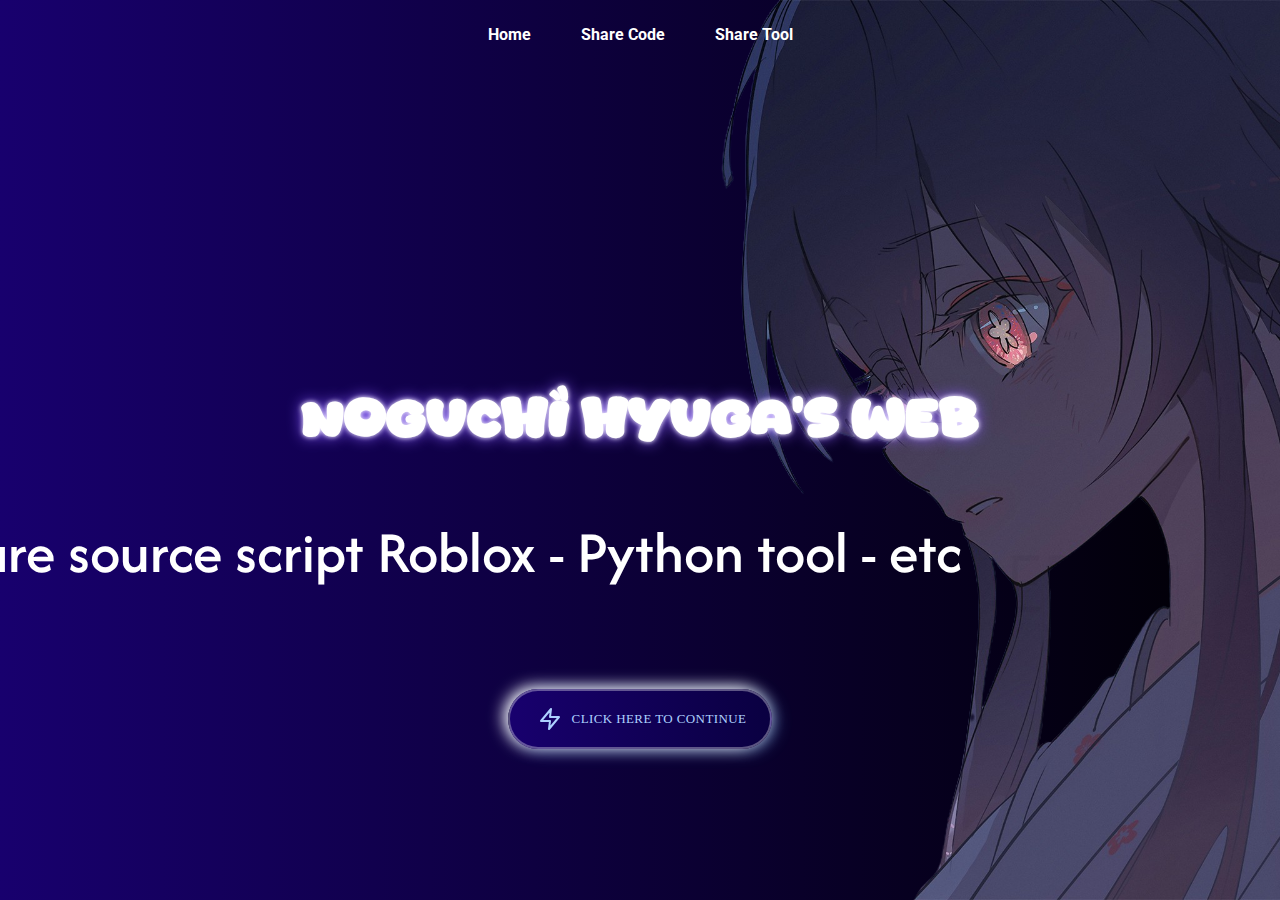
<file: index.html>
<!DOCTYPE html>
<html lang="en">
<head>
    <meta charset="UTF-8">
    <meta name="viewport" content="width=device-width, initial-scale=1.0">
    <title>Share source script roblox free</title>
    <link rel="stylesheet" href="style.css">
    <link rel="preconnect" href="https://fonts.googleapis.com">
    <link rel="preconnect" href="https://fonts.gstatic.com" crossorigin>
    <link href="https://fonts.googleapis.com/css2?family=Afacad+Flux:wght@100..1000&family=Kanit:ital,wght@0,100;0,200;0,300;0,400;0,500;0,600;0,700;0,800;0,900;1,100;1,200;1,300;1,400;1,500;1,600;1,700;1,800;1,900&family=Lato:ital,wght@0,100;0,300;0,400;0,700;0,900;1,100;1,300;1,400;1,700;1,900&family=Open+Sans:ital,wght@0,300..800;1,300..800&family=Playwrite+VN+Guides&family=Roboto:ital,wght@0,100;0,300;0,400;0,500;0,700;0,900;1,100;1,300;1,400;1,500;1,700;1,900&family=Sigmar&family=Spline+Sans:wght@300..700&display=swap" rel="stylesheet">
    <link rel="stylesheet" href="bar.css">
    <link rel="stylesheet" href="style_topbar.css">
    <link rel="icon" type="image/jpg" href="./app/jp.jpg">
    <meta property="og:title" content="Noguchi Hyuga's web">
    <meta property="og:description" content="Web share free source script roblox - tool etc">
    <meta property="og:image" content="https://encrypted-tbn0.gstatic.com/images?q=tbn:ANd9GcRcDqRr_DLbvmS9Cb_YlF-YEiqnfHnf5Walag&s">
    <meta property="og:url" content="https://www.facebook.com/p.khnah.itonltz">
    <meta property="og:type" content="website">
</head>
<body>
    <!-- From Uiverse.io by akshat-patel28 --> 
    <!-- <div class="troi">
        <nav class="bar">
            <ul class="menu">
                <li><a href="#">Home</a></li>
                <li><a href="#">Share Code</a></li>
                <li><a href="#">Share Tool</a></li>
            </ul>
        </nav>
    </div> -->
    <div class="Main">
        <div class="Title">
            <h1 class="title-store">Noguchi Hyuga's Web</h1>
            <h1 class="title">Share source script Roblox - Python tool - etc</h1>
        </div>
        <div class="img-content">
            <img src="./app/hutao.png">
        </div>
    </div>
    <div class="bttun">
        <button onclick="go('./sharecode.html')">
            <svg viewBox="0 0 24 24" width="24" height="24" stroke="currentColor" stroke-width="2" fill="none" stroke-linecap="round" stroke-linejoin="round" class="css-i6dzq1"><polygon points="13 2 3 14 12 14 11 22 21 10 12 10 13 2"></polygon></svg> Click here to continue
        </button>
    </div>
    <script src="./script.js"></script>
    <script>
        window.onload = function() {
            addtopbar();
        };
    </script>
</body>
</html>
</file>
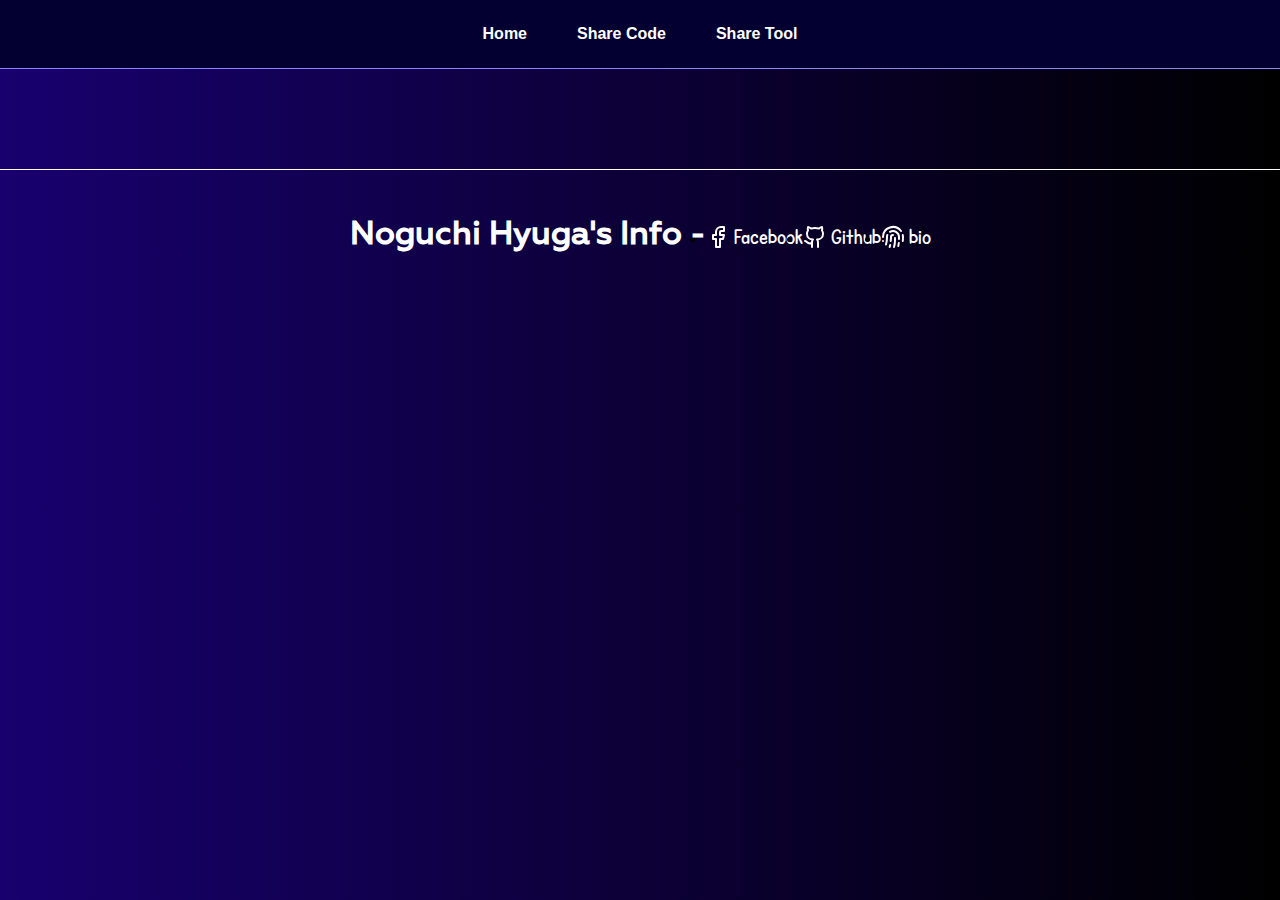
<file: sharecode.html>
<!DOCTYPE html>
<html lang="en">

<head>
    <meta charset="UTF-8">
    <meta name="viewport" content="width=device-width, initial-scale=1.0">
    <title>Share code - Noguchi Hyuga</title>
    <link rel="stylesheet" href="style_topbar.css">
    <link rel="stylesheet" href="content.css">
    <link rel="icon" type="image/jpg" href="./app/jp.jpg">
    <meta property="og:title" content="Noguchi Hyuga's web">
    <meta property="og:description" content="Web share free source script roblox - tool etc">
    <meta property="og:image" content="https://encrypted-tbn0.gstatic.com/images?q=tbn:ANd9GcRcDqRr_DLbvmS9Cb_YlF-YEiqnfHnf5Walag&s">
    <meta property="og:url" content="https://www.facebook.com/p.khnah.itonltz">
    <meta property="og:type" content="website">
</head>

<body>
    <div class="oitroi" id="ha">
        <h1 id="text-loading"><span><svg xmlns="http://www.w3.org/2000/svg" width="24" height="24" viewBox="0 0 24 24" fill="none" stroke="currentColor" stroke-width="2" stroke-linecap="round" stroke-linejoin="round" class="lucide lucide-aperture-icon lucide-aperture"><circle cx="12" cy="12" r="10"/><path d="m14.31 8 5.74 9.94"/><path d="M9.69 8h11.48"/><path d="m7.38 12 5.74-9.94"/><path d="M9.69 16 3.95 6.06"/><path d="M14.31 16H2.83"/><path d="m16.62 12-5.74 9.94"/></svg> </span> Loading . . .</h1>
    </div>
    <style>
        .oitroi {
            position: absolute;
            top: 0;
            width: 100%;
            height: 100%;
            background-color: #000000;
            z-index: 5000;
        }
        .oitroi h1 {
            display: flex;
            justify-content: center;
            align-items: center;
            width: 100%;
            height: 100%;
            color: white;
            font-family: "Roboto", sans-serif;
            font-optical-sizing: auto;
            font-weight: 100;
            font-style: normal;
            font-variation-settings:
                "wdth" 100;
        }
        .oitroi h1 span svg {
            margin-right: 10px;
            font-size: 10px;
            rotate: 0deg;
            animation: troi 1s infinite;
        }
        @keyframes troi {
            from {
                rotate: 0deg;
            }
            to {
                rotate: 360deg;
            }
        }
    </style>
    <div class="content" id="Content">
        <!-- From Uiverse.io by Yaya12085 -->
        <!-- <div class="plan">
            <div class="inner">
                <span class="pricing">
                    <span>
                        Free <small>/checkpoint</small>
                    </span>
                </span>
                <img src="https://img-cdn.2game.vn/2021/02/28/Hutao-va-nhung-dieu-can-biet-khi-co-nang-ra-mat-game-thu-Genshin-Impact-1.jpg">
                <p class="title">Source Cheat Rokid</p>
                <p class="info">Mã nguồn script Bắp Red hub - Là một script hack mạnh mẽ trong Blox Fruit.</p>
                <ul class="features">
                    <li>
                        <span class="icon">
                            <svg height="24" width="24" viewBox="0 0 24 24" xmlns="http://www.w3.org/2000/svg">
                                <path d="M0 0h24v24H0z" fill="none"></path>
                                <path fill="currentColor"
                                    d="M10 15.172l9.192-9.193 1.415 1.414L10 18l-6.364-6.364 1.414-1.414z"></path>
                            </svg>
                        </span>
                        <span>Dễ dàng skid</span>
                    </li>
                    <li>
                        <span class="icon">
                            <svg height="24" width="24" viewBox="0 0 24 24" xmlns="http://www.w3.org/2000/svg">
                                <path d="M0 0h24v24H0z" fill="none"></path>
                                <path fill="currentColor"
                                    d="M10 15.172l9.192-9.193 1.415 1.414L10 18l-6.364-6.364 1.414-1.414z"></path>
                            </svg>
                        </span>
                        <span>Full code không mã hoá</span>
                    </li>
                    <li>
                        <span class="icon">
                            <svg height="24" width="24" viewBox="0 0 24 24" xmlns="http://www.w3.org/2000/svg">
                                <path d="M0 0h24v24H0z" fill="none"></path>
                                <path fill="currentColor"
                                    d="M10 15.172l9.192-9.193 1.415 1.414L10 18l-6.364-6.364 1.414-1.414z"></path>
                            </svg>
                        </span>
                        <span>Free and Powerful</span>
                    </li>
                </ul>
                <div class="action">
                    <a class="button" href="#">
                        Nhận Mã Nguồn
                    </a>
                </div>
            </div>
        </div> -->
    </div>
    <div class="info">
        <div class="social">
            <h1>Noguchi Hyuga's Info - </h1>
            <nav>
                <li><a href="https://www.facebook.com/p.khnah.itonltz"><svg xmlns="http://www.w3.org/2000/svg"
                            width="24" height="24" viewBox="0 0 24 24" fill="none" stroke="currentColor"
                            stroke-width="2" stroke-linecap="round" stroke-linejoin="round"
                            class="lucide lucide-facebook-icon lucide-facebook">
                            <path d="M18 2h-3a5 5 0 0 0-5 5v3H7v4h3v8h4v-8h3l1-4h-4V7a1 1 0 0 1 1-1h3z" />
                        </svg> Facebook</a></li>
            </nav>
            <nav>
                <li><a href="https://www.facebook.com/p.khnah.itonltz"><svg xmlns="http://www.w3.org/2000/svg"
                            width="24" height="24" viewBox="0 0 24 24" fill="none" stroke="currentColor"
                            stroke-width="2" stroke-linecap="round" stroke-linejoin="round"
                            class="lucide lucide-github-icon lucide-github">
                            <path
                                d="M15 22v-4a4.8 4.8 0 0 0-1-3.5c3 0 6-2 6-5.5.08-1.25-.27-2.48-1-3.5.28-1.15.28-2.35 0-3.5 0 0-1 0-3 1.5-2.64-.5-5.36-.5-8 0C6 2 5 2 5 2c-.3 1.15-.3 2.35 0 3.5A5.403 5.403 0 0 0 4 9c0 3.5 3 5.5 6 5.5-.39.49-.68 1.05-.85 1.65-.17.6-.22 1.23-.15 1.85v4" />
                            <path d="M9 18c-4.51 2-5-2-7-2" />
                        </svg> Github</a></li>
            </nav>
            <nav>
                <li><a href="https://bio-phz.x10.mx/itzPkhanh.html"><svg xmlns="http://www.w3.org/2000/svg" width="24"
                            height="24" viewBox="0 0 24 24" fill="none" stroke="currentColor" stroke-width="2"
                            stroke-linecap="round" stroke-linejoin="round"
                            class="lucide lucide-fingerprint-icon lucide-fingerprint">
                            <path d="M12 10a2 2 0 0 0-2 2c0 1.02-.1 2.51-.26 4" />
                            <path d="M14 13.12c0 2.38 0 6.38-1 8.88" />
                            <path d="M17.29 21.02c.12-.6.43-2.3.5-3.02" />
                            <path d="M2 12a10 10 0 0 1 18-6" />
                            <path d="M2 16h.01" />
                            <path d="M21.8 16c.2-2 .131-5.354 0-6" />
                            <path d="M5 19.5C5.5 18 6 15 6 12a6 6 0 0 1 .34-2" />
                            <path d="M8.65 22c.21-.66.45-1.32.57-2" />
                            <path d="M9 6.8a6 6 0 0 1 9 5.2v2" />
                        </svg> bio</a></li>
            </nav>
        </div>
    </div>
    <style>
        @font-face {
            font-family: aa;
            src: url(./app/KGPerfectPenmanship.otf);
        }

        @font-face {
            font-family: a1;
            src: url(./app/Geoform-Medium.otf);
        }

        *,

        body {
            padding: 0;
            margin: 0;
        }

        body {
            background: linear-gradient(to right, #18006e, #000000);
            height: 100vh;
        }

        body::-webkit-scrollbar {
            display: none;
        }


        /* troi */
        .social {
            border-top: 1px solid white;
            padding-top: 50px;
            padding-bottom: 50px;
            display: flex;
            justify-content: center;
        }

        .social h1 {
            color: white;
            font-family: a1;
            position: relative;
            top: -5px;
        }

        .social nav li a {
            text-decoration: none;
            color: white;
            transition: all 0.2s ease-in-out;
            font-family: aa;
        }

        .social nav li a:hover {
            color: rgb(197, 160, 255);
        }

        .social nav li a:hover>svg {
            color: rgb(197, 160, 255);
        }

        .social nav li a svg {
            color: white;
            transition: all 0.2s ease-in-out;
            position: relative;
            top: 5px;
        }

        .social nav li a svg:hover {
            color: white;
        }
    </style>
    <style>
        .bar {
            display: flex;
            justify-content: center;
            background-color: #030031;
            border-bottom: 1px solid rgb(140, 131, 255);
        }

    </style>
    <script src="./script.js"></script>
    <script>
        // new2({
        //     img: "https://img-cdn.2game.vn/2021/02/28/Hutao-va-nhung-dieu-can-biet-khi-co-nang-ra-mat-game-thu-Genshin-Impact-1.jpg",
        //     price: "1",
        //     title: "Source Script Rokid",
        //     info: "Là một mẵ nguồn mở script mạnh mẽ giúp cheat hay viết code riêng một cách nhanh chóng và dễ dàng.",
        //     feat1: "Sexy",
        //     feat2: "Nigger",
        //     feat3: "20cm",
        //     href_: "https://example.com"
        // });
        window.onload = function () {
            addtopbar();
        };
    </script>
    <style>
        /* From Uiverse.io by Yaya12085 */
        .content {
            display: flex;
            justify-content: center;
            gap: 50px;
            flex-wrap: wrap;
            margin-top: 50px;
            margin-bottom: 50px;
        }

        .plan {
            border-radius: 16px;
            box-shadow: 0 30px 30px -25px rgba(0, 38, 255, 0.205);
            padding: 10px;
            background-color: #6547b8;
            color: #697e91;
            max-width: 300px;
        }

        .plan strong {
            font-weight: 600;
            color: #425275;
        }

        .plan .inner {
            align-items: center;
            padding: 20px;
            padding-top: 40px;
            background-color: #ecf0ff;
            border-radius: 12px;
            position: relative;
        }

        .plan .inner img {
            max-width: 100%;
            height: auto;
            display: block;
            border-radius: 5px;
        }

        .plan .pricing {
            position: absolute;
            top: 0;
            right: 0;
            background-color: #bed6fb;
            border-radius: 99em 0 0 99em;
            display: flex;
            align-items: center;
            padding: 0.625em 0.75em;
            font-size: 1.25rem;
            font-weight: 600;
            color: #425475;
        }

        .plan .pricing small {
            color: #707a91;
            font-size: 0.75em;
            margin-left: 0.25em;
        }

        .plan .title {
            margin-top: 10px;
            font-weight: 600;
            font-size: 1.25rem;
            color: #425675;
        }

        .plan .title+* {
            margin-top: 0.75rem;
        }

        .plan .info+* {
            margin-top: 1rem;
        }

        .plan .features {
            display: flex;
            flex-direction: column;
        }

        .plan .features li {
            display: flex;
            align-items: center;
            gap: 0.5rem;
        }

        .plan .features li+* {
            margin-top: 0.75rem;
        }

        .plan .features .icon {
            background-color: #1FCAC5;
            display: inline-flex;
            align-items: center;
            justify-content: center;
            color: #ffffff;
            border-radius: 50%;
            width: 20px;
            height: 20px;
        }

        .plan .features .icon svg {
            width: 14px;
            height: 14px;
        }

        .plan .features+* {
            margin-top: 1.25rem;
        }

        .plan .action {
            width: 100%;
            display: flex;
            align-items: center;
            justify-content: end;
        }

        .plan .button {
            background-color: #6558d3;
            border-radius: 6px;
            color: #fff;
            font-weight: 500;
            font-size: 1.125rem;
            text-align: center;
            border: 0;
            outline: 0;
            width: 100%;
            padding: 0.625em 0.75em;
            text-decoration: none;
        }

        .plan .button:hover,
        .plan .button:focus {
            background-color: #4133B7;
        }
    </style>
</body>

</html>
</file>
<file: style.css>
@font-face {
    font-family: a;
    src: url(./app/Bitshow.otf);
}

*,
body {
    padding: 0;
    margin: 0;
}

body {
    background: linear-gradient(to right, #18006e, #000000);
    height: 100vh;
}

body::-webkit-scrollbar {
    display: none;
}

.img-content>img {
    width: 100vw;
    height: 100vh;
    object-fit: cover;
    position: absolute;
    top: 0;
    left: 400px;
    z-index: 1;
    pointer-events: none;
}

.Title {
    margin-top: 170px;
    display: flex;
    flex-direction: column;
    justify-content: center;
    align-items: center;
    height: 50vh;
    text-align: center;
    padding: 20px;
    box-sizing: border-box;
}

.title {
    color: white;
    font-family: "Afacad Flux", sans-serif;
    font-optical-sizing: auto;
    font-weight: 500;
    font-style: normal;
    font-variation-settings:
        "slnt" 0;
    font-size: 60px;
    position: relative;
    top: 50px;
    right: 200px;
}

.title-store {
    z-index: 2;
    color: white;
    font-family: a;
    font-size: 50px;
    text-shadow: 0px 0px 5px white,
        0px 0px 15px rgb(138, 95, 255);
}

.ok {
    z-index: 100000000;
}

.ok {
    margin-left: 400px;
    padding: 25px 40px;
    border: none;
    outline: none;
    background-color: #000746;
    border: 1px solid;
    color: #eee;
    border-radius: 7px;
    font-weight: 600;
    cursor: pointer;
    transition: all 0.25s ease-out;
    z-index: 5;
}

.ok:hover {
    transform: translateY(-3px);
}
.ok:hover ::after {
    content: "  >>";
    padding: 5px;
    color: white;
    transform: translateY(-3px);
}

.button-span {
    color: #aaa;
}

.ok:active {
    background-color: #002679;
}
</file>
<file: bar.css>
button {
  display: flex;
  align-items: center;
  justify-content: center;
  gap: 10px;
  font-family: inherit;
  font-size: 13px;
  font-weight: 500;
  text-transform: uppercase;
  letter-spacing: 0.4px;
  color: #add1ff;
  /* background-color: #4f4cff; */
  background: linear-gradient(to right, #18006e, #0a0041);
  border-style: solid;
  border-width: 2px 2px 2px 2px;
  border-color: rgba(255, 255, 255, 0.333);
  border-radius: 40px 40px 40px 40px;
  padding: 16px 24px 16px 28px;
  transform: translate(0px, 0px) rotate(0deg);
  transition: 0.2s;
  box-shadow: -4px -2px 16px 0px #ffffff, 4px 2px 16px 0px rgb(95 157 231 / 48%);
 }
 
 button:hover {
  color: #4c6585;
  background: linear-gradient(to right, #2600b1, #0e005c);
  box-shadow: -2px -1px 8px 0px #ffffff, 2px 1px 8px 0px rgb(95 157 231 / 48%);
 }
 
 button:active {
  box-shadow: none;
  color: #add1ff;
  background: linear-gradient(to right, #18006e, #0a0041);
 }

 .bttun {
  display: flex;
  justify-content: center;
 }
</file>
<file: style_topbar.css>
.bar {
    z-index: 100;
  }
  
  .menu {
    display: flex;
    justify-content: center;
    z-index: 100;
  }
  
  .menu > li {
    list-style: none;
    padding: 10px 10px;
    text-decoration: none;
    z-index: 100;
    border-radius: 10px;
    /* background-color: rgb(31, 49, 128); */
  }
  
  .menu li a {
    display: inline-block;
    padding: 15px 15px;
    text-decoration: none;
    color: white;
    z-index: 100;
    font-family: "Roboto", sans-serif;
    font-optical-sizing: auto;
    font-weight: bold;
    transition: transform 0.3s ease, text-shadow 0.3s ease;
  }
  
  .menu li a:hover {
    text-shadow: 0px 0px 5px white,
      0px 0px 20px rgb(25, 0, 255);
    transform: translateY(-5px);
  }
</file>
<file: content.css>
/* From Uiverse.io by Yaya12085 */
.content {
    display: flex;
    justify-content: center;
    gap: 50px;
    flex-wrap: wrap;
    margin-top: 50px;
    margin-bottom: 50px;
}

/* .plan {
    border-radius: 16px;
    box-shadow: 0 30px 30px -25px rgba(0, 38, 255, 0.205);
    padding: 10px;
    background-color: #6547b8;
    color: #697e91;
    max-width: 300px;
} */
.plan {
    border-radius: 16px;
    box-shadow: 0 30px 30px -25px rgba(0, 38, 255, 0.205);
    padding: 10px;
    max-width: 300px;
    background-color: #6547b8;
    color: #697e91;
    display: flex;
    flex-direction: column;
    align-items: stretch;
    min-height: auto;
}
.plan strong {
    font-weight: 600;
    color: #425275;
}

.plan .inner {
    align-items: center;
    padding: 20px;
    padding-top: 40px;
    background-color: #ecf0ff;
    border-radius: 12px;
    position: relative;
}
.plan .inner img {
    max-width: 100%;
    height: auto;
    display: block;
    border-radius: 5px;
}
.plan .pricing {
    position: absolute;
    top: 0;
    right: 0;
    background-color: #bed6fb;
    border-radius: 99em 0 0 99em;
    display: flex;
    align-items: center;
    padding: 0.625em 0.75em;
    font-size: 1.25rem;
    font-weight: 600;
    color: #425475;
}

.plan .pricing small {
    color: #707a91;
    font-size: 0.75em;
    margin-left: 0.25em;
}

.plan .title {
    margin-top: 10px;
    font-weight: 600;
    font-size: 1.25rem;
    color: #425675;
}

.plan .title+* {
    margin-top: 0.75rem;
}

.plan .info+* {
    margin-top: 1rem;
}

.plan .features {
    display: flex;
    flex-direction: column;
}

.plan .features li {
    display: flex;
    align-items: center;
    gap: 0.5rem;
}

.plan .features li+* {
    margin-top: 0.75rem;
}

.plan .features .icon {
    background-color: #1FCAC5;
    display: inline-flex;
    align-items: center;
    justify-content: center;
    color: #ffffff;
    border-radius: 50%;
    width: 20px;
    height: 20px;
}

.plan .features .icon svg {
    width: 14px;
    height: 14px;
}

.plan .features+* {
    margin-top: 1.25rem;
}

.plan .action {
    width: 100%;
    display: flex;
    align-items: center;
    justify-content: end;
}

.plan .button {
    background-color: #6558d3;
    border-radius: 6px;
    color: #fff;
    font-weight: 500;
    font-size: 1.125rem;
    text-align: center;
    border: 0;
    outline: 0;
    width: 100%;
    padding: 0.625em 0.75em;
    text-decoration: none;
}

.plan .button:hover,
.plan .button:focus {
    background-color: #4133B7;
}
</file>
